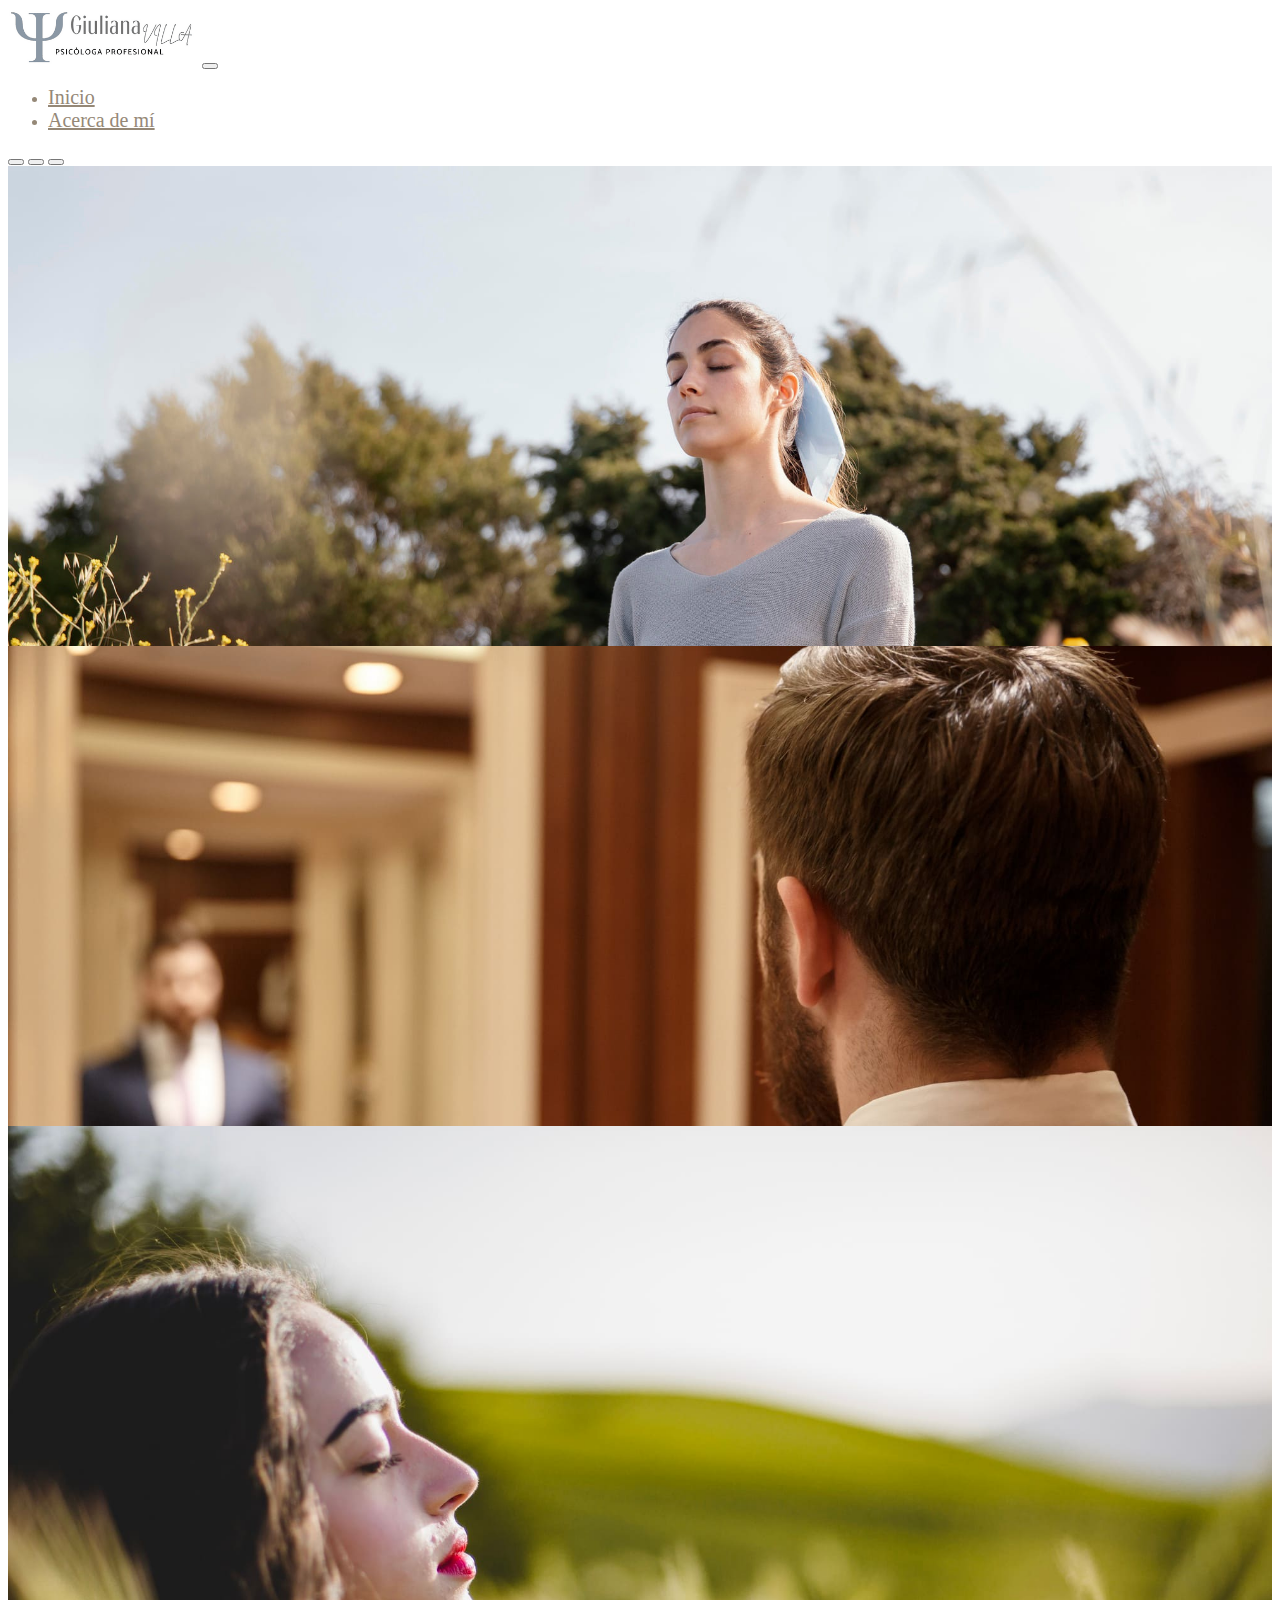
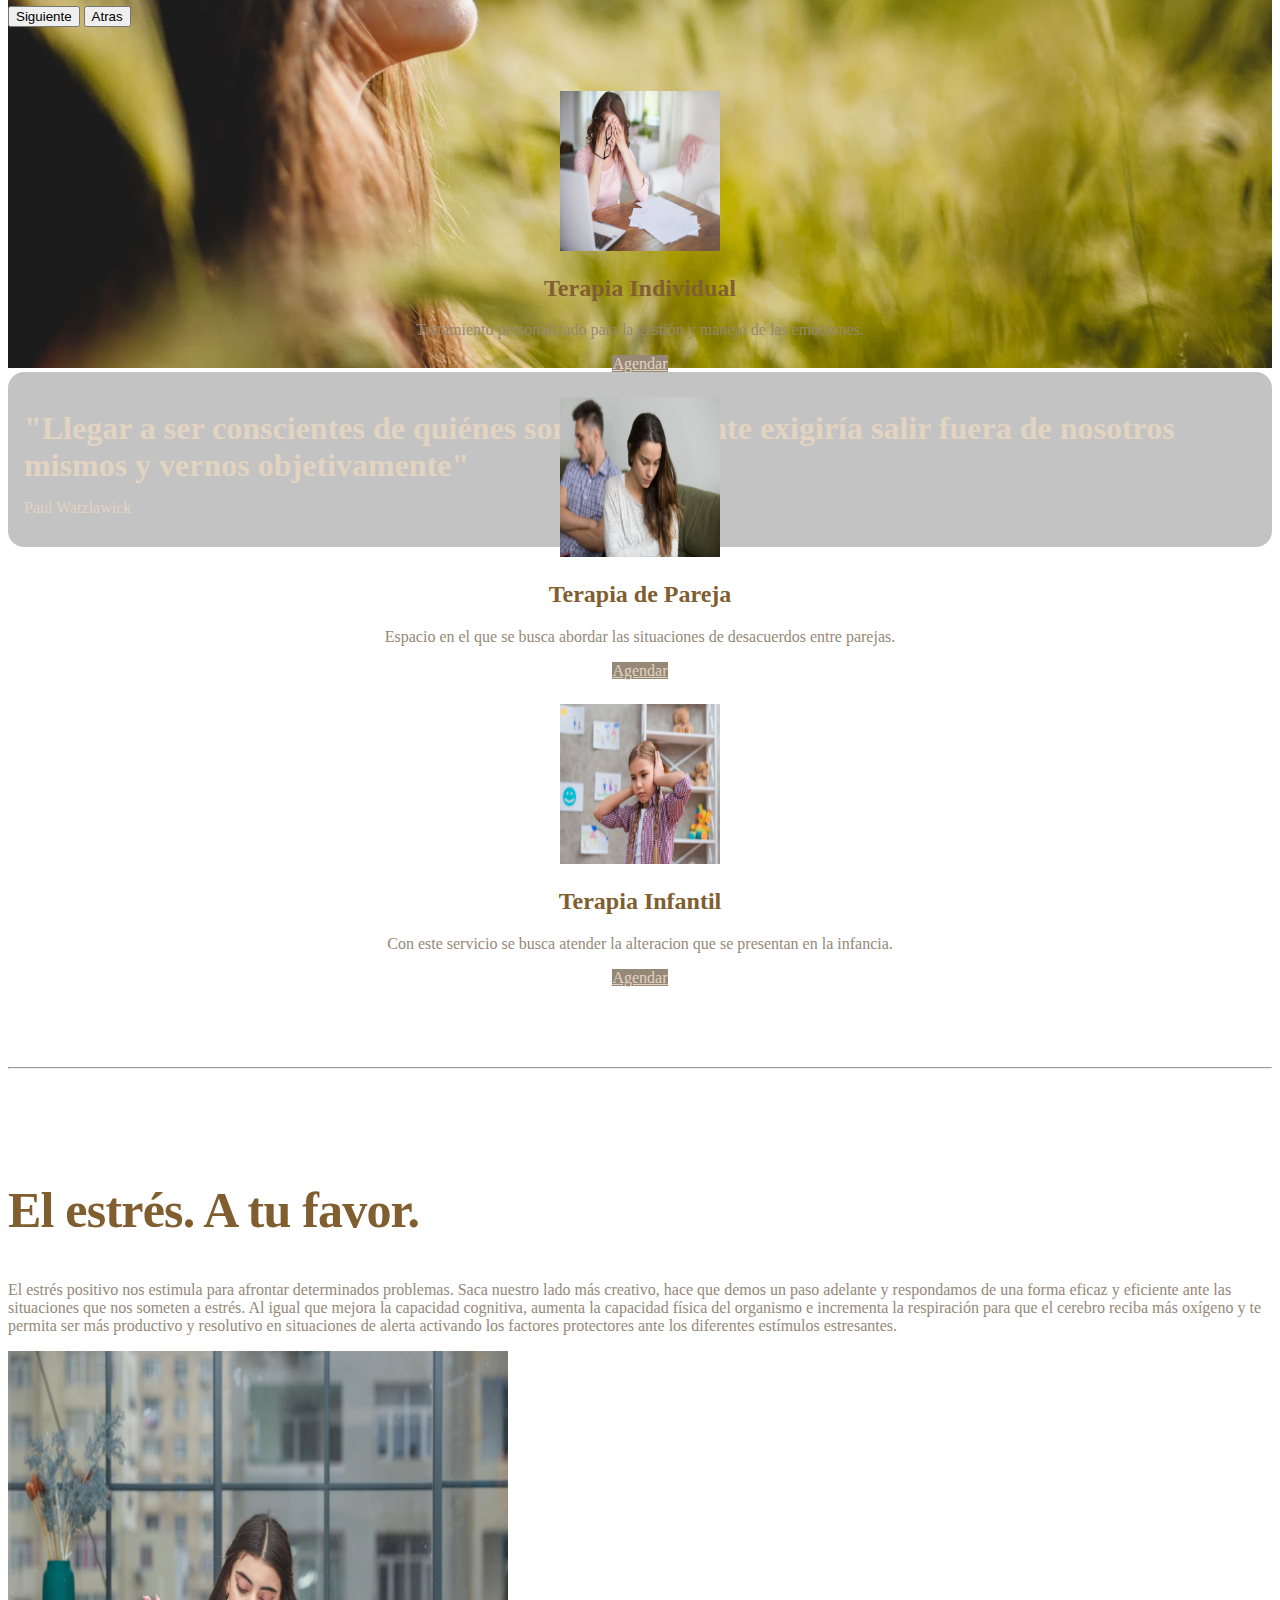
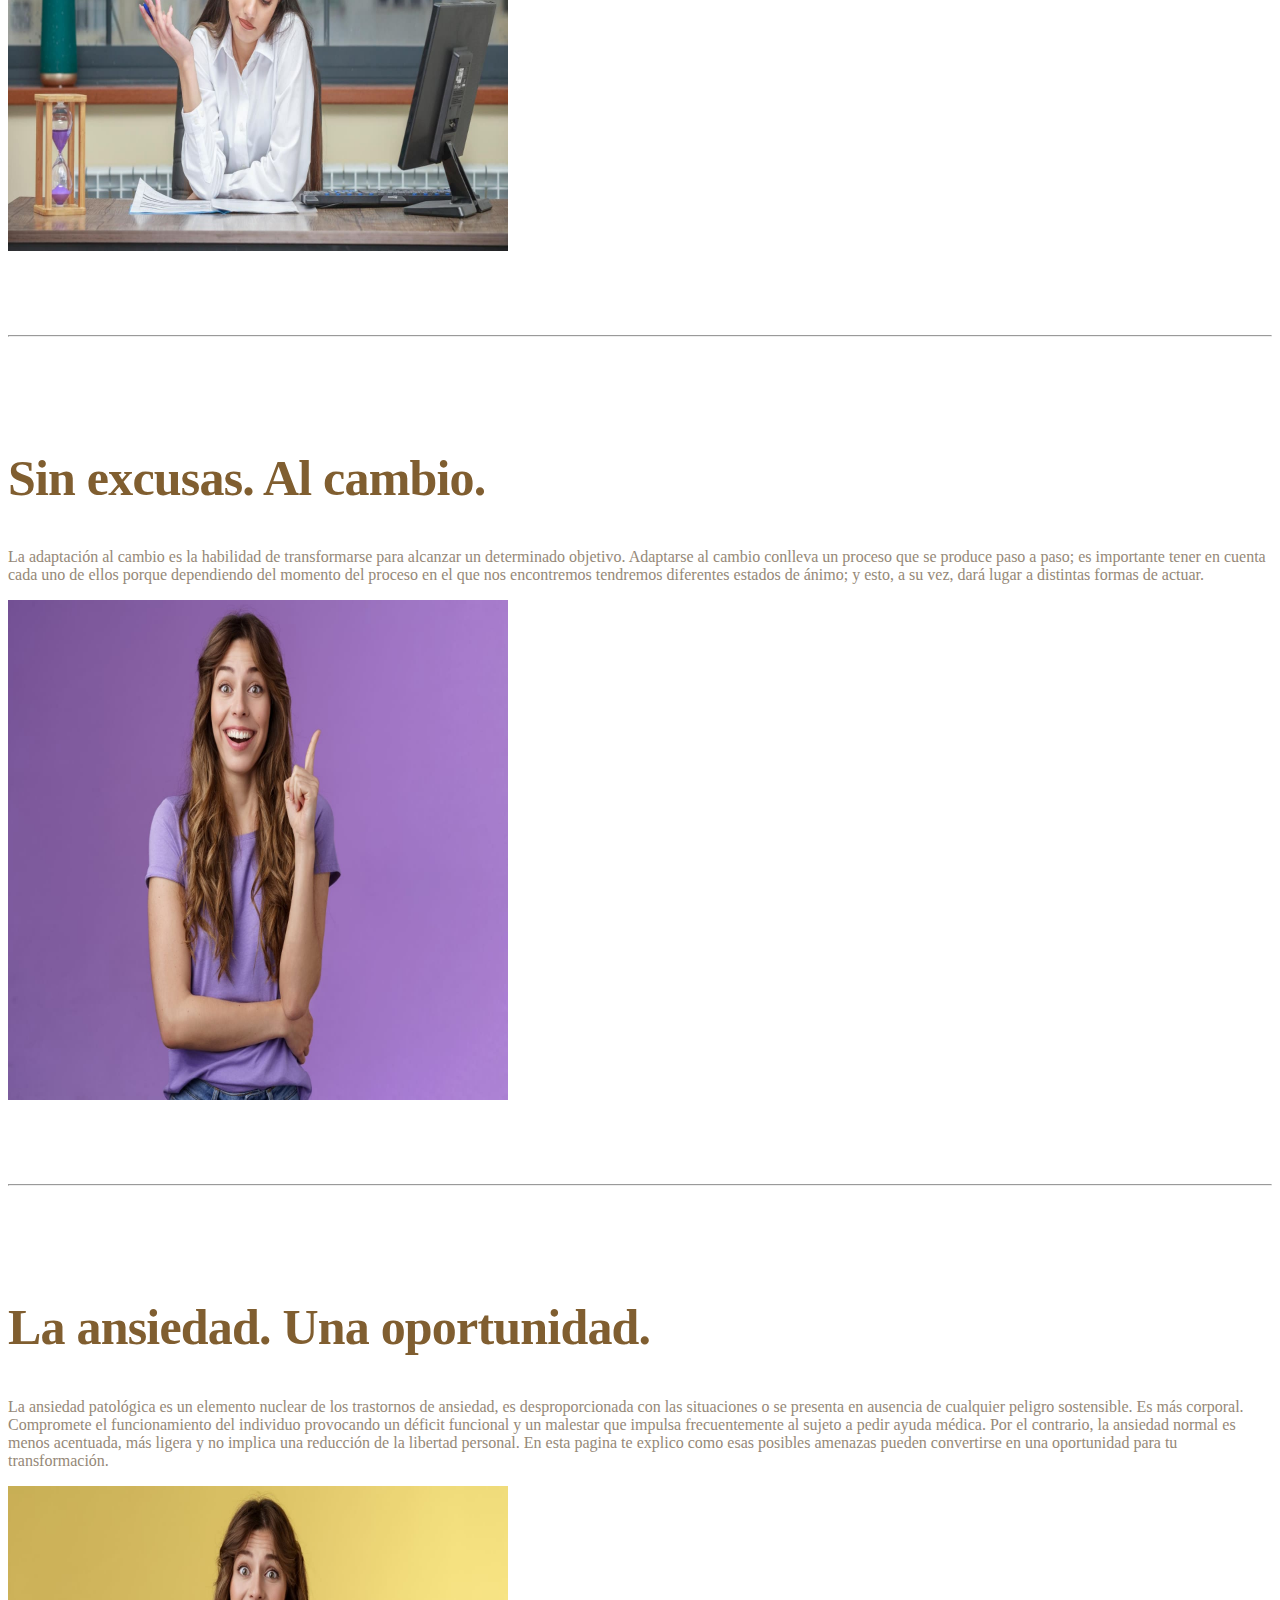
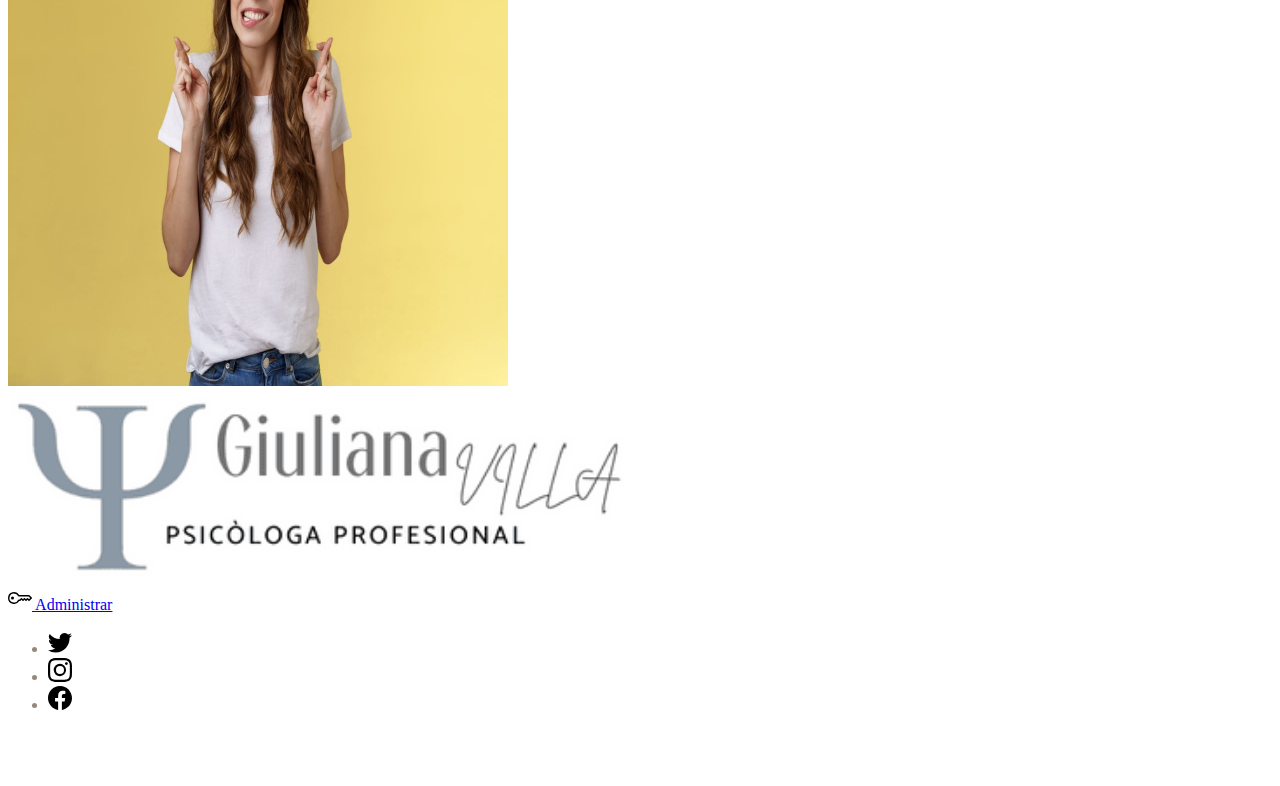
<file: index.html>
<!DOCTYPE html>
<html lang="en">
<head>
    <meta charset="UTF-8">
    <meta http-equiv="X-UA-Compatible" content="IE=edge">
    <meta name="viewport" content="width=device-width, initial-scale=1.0">
    <link href="https://cdn.jsdelivr.net/npm/bootstrap@5.3.0-alpha1/dist/css/bootstrap.min.css" rel="stylesheet" integrity="sha384-GLhlTQ8iRABdZLl6O3oVMWSktQOp6b7In1Zl3/Jr59b6EGGoI1aFkw7cmDA6j6gD" crossorigin="anonymous">
    <title>Giuliana Villa</title>
    <link href="css/iniciostyle.css" rel="stylesheet">
</head>
<body>
    <header>
        <nav class="navbar navbar-expand-md navbar-light ">
            <div class="container-fluid">
                <img class="navbar-brand"  width="15%"src="imagenes/logoCut.png" alt="">
                <button class="navbar-toggler" type="button" data-bs-toggle="collapse" data-bs-target="#navbarCollapse" aria-controls="navbarCollapse" aria-expanded="false" aria-label="Toggle navigation">
                <span class="navbar-toggler-icon"></span>
                </button>

                <div class="collapse navbar-collapse" id="navbarCollapse">
                    <ul class="navbar-nav me-auto mb-2 mb-md-0">
                        <li class="nav-item">
                        <a class="nav-link giuli-nav-item" aria-current="page" href="index.html">Inicio</a>
                        </li>
                        <li class="nav-item">
                        <a class="nav-link  giuli-nav-item" href="pagina.html">Acerca de mí</a>
                        </li>
                    </ul>
                </div>
            </div>
        </nav>
    </header>
    <!-- Carrusel -->
          <div id="myCarousel" class="carousel slide" data-bs-ride="carousel">
            
            <div class="carousel-indicators">
              <button type="button" data-bs-target="#myCarousel" data-bs-slide-to="0" class="active" aria-current="true" aria-label="Slide 1"></button>
              <button type="button" data-bs-target="#myCarousel" data-bs-slide-to="1" aria-label="Slide 2"></button>
              <button type="button" data-bs-target="#myCarousel" data-bs-slide-to="2" aria-label="Slide 3"></button>
            </div>

            <div class="carousel-inner">
                <div class="carousel-item active">
                  <img width="100%"src="imagenes/erick.jpg" alt="">
                  <div class="container">
                    <div class="carousel-caption text-start">
                      <h1>"Cuando mas te conoces a ti mismo más paciencia tienes para lo que ves en los demás"</h1>
                      <p>Erick Erikson.</p>
                    </div>
                  </div>
                </div>
                <div class="carousel-item">
                  <img width="100%"src="imagenes/carl.jpg" alt="">
                  <div class="container">
                    <div class="carousel-caption text-start">
                      <h1>"Todo lo que nos irrita de otros nos lleva a un entendimiento de nosotros mismos"</h1>
                      <p>Carl Jung</p>
                    </div>
                  </div>
                </div>
                <div class="carousel-item">
                  <img width="100%"src="imagenes/paul.jpg" alt="">
                  <div class="container">
                    <div class="carousel-caption text-start">
                      <h1>"Llegar a ser conscientes de quiénes somos realmente exigiría salir fuera de nosotros mismos y vernos objetivamente"</h1>
                      <p>Paul Watzlawick</p>
                    </div>
                  </div>
                </div>
            </div>

            <button class="carousel-control-prev" type="button" data-bs-target="#myCarousel" data-bs-slide="prev">
              <span class="carousel-control-prev-icon" aria-hidden="true"></span>
              <span class="visually-hidden">Siguiente</span>
            </button>

            <button class="carousel-control-next" type="button" data-bs-target="#myCarousel" data-bs-slide="next">
              <span class="carousel-control-next-icon" aria-hidden="true"></span>
              <span class="visually-hidden">Atras</span>
            </button>

        </div>    
        <div class="container marketing">

          <!-- Servicios-->
          <div class="row">
            <div class="col-lg-4">
              <img class="rounded-circle " src="imagenes/terapiaIndividual.jpg" width="160" height="160" alt="" role="img">
              <h2 class="giuli-titulos">Terapia Individual</h2>
              <p>Tratamiento personalizado para la gestión y manejo de las emociones.</p>
              <p><a class="btn giuli-btn" href="php/pages/formCitas.php" target="_self">Agendar</a></p>
            </div>
            <div class="col-lg-4">
              <img class="rounded-circle" src="imagenes/terapiaPareja.jpg" width="160" height="160" alt="" role="img">
              <h2 class="giuli-titulos">Terapia de Pareja</h2>
              <p>Espacio en el que se busca abordar las situaciones de desacuerdos entre parejas.</p>
              <p><a class="btn giuli-btn" href="php/pages/formCitas.php" target="_self">Agendar</a></p>
            </div>
            <div class="col-lg-4">
              <img class="rounded-circle" src="imagenes/terapiaInfantil.jpg" width="160" height="160" alt="" role="img">
              <h2 class="giuli-titulos">Terapia Infantil</h2>
              <p>Con este servicio se busca atender la alteracion que se presentan en la infancia.</p>
              <p><a class="btn giuli-btn" href="php/pages/formCitas.php" target="_self">Agendar</a></p>
            </div>
          </div>
      
          <!-- Articulos -->
      
          <hr class="featurette-divider">
      
          <div class="row featurette">
            <div class="col-md-7">
              <h2 class="featurette-heading fw-normal lh-1">El estrés. <span class="text-muted">A tu favor.</span></h2>
              <p class="lead">El estrés positivo nos estimula para afrontar determinados problemas. Saca nuestro lado más creativo, hace que demos un paso adelante y respondamos de una forma eficaz y eficiente ante las situaciones que nos someten a estrés. 
                Al igual que mejora la capacidad cognitiva, aumenta la capacidad física del organismo e incrementa la respiración para que el cerebro reciba más oxígeno y te permita ser más productivo y resolutivo en situaciones de alerta activando los factores protectores ante los diferentes estímulos estresantes.</p>
            </div>
            <div class="col-md-5">
              <img class="img-fluid mx-auto" src="imagenes/estresPositivo.jpg" width="500" height="500" alt="" role="img">
            </div>
          </div>
      
          <hr class="featurette-divider">
      
          <div class="row featurette">
            <div class="col-md-7 order-md-2">
              <h2 class="featurette-heading fw-normal lh-1">Sin excusas. <span class="text-muted">Al cambio.</span></h2>
              <p class="lead">La adaptación al cambio es la habilidad de transformarse para alcanzar un determinado objetivo.

                Adaptarse al cambio conlleva un proceso que se produce paso a paso; es importante tener en cuenta cada uno de ellos porque dependiendo del momento del proceso en el que nos encontremos tendremos diferentes estados de ánimo; y esto, a su vez, dará lugar a distintas formas de actuar.
                </p>
            </div>
            <div class="col-md-5 order-md-1">
              <img class="img-fluid mx-auto" src="imagenes/sinExcusas.jpg" width="500" height="500" alt="" role="img">
            </div>
          </div>
      
          <hr class="featurette-divider">
      
          <div class="row featurette">
            <div class="col-md-7">
              <h2 class="featurette-heading fw-normal lh-1">La ansiedad. <span class="text-muted">Una oportunidad.</span></h2>
              <p class="lead">La ansiedad patológica es un elemento nuclear de los trastornos de ansiedad, es desproporcionada con las situaciones o se presenta en ausencia de cualquier peligro sostensible. Es más corporal. Compromete el funcionamiento del individuo provocando un déficit funcional y un malestar que impulsa frecuentemente al sujeto a pedir ayuda médica. Por el contrario, la ansiedad normal es menos acentuada, más ligera y no implica una reducción de la libertad personal.     
              <span class="text-muted">En esta pagina te explico como esas posibles amenazas pueden convertirse en una oportunidad para tu transformación.</span>
                
                </p>
            </div>
            <div class="col-md-5">
              <img class="img-fluid mx-auto" src="imagenes/ansiedad.jpg" width="500" height="500" alt="" role="img">
            </div>
          </div>
        </div>

          <!-- FOOTER -->
          <div class="container">
            <footer class="d-flex flex-wrap justify-content-between align-items-center py-3 my-4 border-top">
              
              <div class="col-md-4 d-flex align-items-center">
                <a href="/" class="mb-3 me-2 mb-md-0 text-muted text-decoration-none lh-1">
                  <img class="navbar-brand"  width="50%"src="imagenes/logoCut.png" alt="">
                </a>
              </div>
              
              <div class="col-md-4 d-flex justify-content-center align-items-center">
                <a class="text-muted mr-4" href="php/pages/citasAdmin.php">
                <span class="mb-3 mb-md-0 text-muted"> 
                  <svg class="bi" width="24" height="24"><use xlink:href="#key"/></svg> 
                  Administrar</span>
                </a>
              </div>
          
              <ul class="nav col-md-4 justify-content-end list-unstyled d-flex">
                <li class="ms-3"><a class="text-muted" href="#"><svg class="bi" width="24" height="24"><use xlink:href="#twitter"/></svg></a></li>
                <li class="ms-3"><a class="text-muted" href="#"><svg class="bi" width="24" height="24"><use xlink:href="#instagram"/></svg></a></li>
                <li class="ms-3"><a class="text-muted" href="#"><svg class="bi" width="24" height="24"><use xlink:href="#facebook"/></svg></a></li>
              </ul>
            </footer>
          </div>
          
          <svg xmlns="http://www.w3.org/2000/svg" style="display: none;">
            <symbol id="bootstrap" viewBox="0 0 118 94">
              <title>Bootstrap</title>
              <path fill-rule="evenodd" clip-rule="evenodd" d="M24.509 0c-6.733 0-11.715 5.893-11.492 12.284.214 6.14-.064 14.092-2.066 20.577C8.943 39.365 5.547 43.485 0 44.014v5.972c5.547.529 8.943 4.649 10.951 11.153 2.002 6.485 2.28 14.437 2.066 20.577C12.794 88.106 17.776 94 24.51 94H93.5c6.733 0 11.714-5.893 11.491-12.284-.214-6.14.064-14.092 2.066-20.577 2.009-6.504 5.396-10.624 10.943-11.153v-5.972c-5.547-.529-8.934-4.649-10.943-11.153-2.002-6.484-2.28-14.437-2.066-20.577C105.214 5.894 100.233 0 93.5 0H24.508zM80 57.863C80 66.663 73.436 72 62.543 72H44a2 2 0 01-2-2V24a2 2 0 012-2h18.437c9.083 0 15.044 4.92 15.044 12.474 0 5.302-4.01 10.049-9.119 10.88v.277C75.317 46.394 80 51.21 80 57.863zM60.521 28.34H49.948v14.934h8.905c6.884 0 10.68-2.772 10.68-7.727 0-4.643-3.264-7.207-9.012-7.207zM49.948 49.2v16.458H60.91c7.167 0 10.964-2.876 10.964-8.281 0-5.406-3.903-8.178-11.425-8.178H49.948z"></path>
            </symbol>
            <symbol id="facebook" viewBox="0 0 16 16">
              <path d="M16 8.049c0-4.446-3.582-8.05-8-8.05C3.58 0-.002 3.603-.002 8.05c0 4.017 2.926 7.347 6.75 7.951v-5.625h-2.03V8.05H6.75V6.275c0-2.017 1.195-3.131 3.022-3.131.876 0 1.791.157 1.791.157v1.98h-1.009c-.993 0-1.303.621-1.303 1.258v1.51h2.218l-.354 2.326H9.25V16c3.824-.604 6.75-3.934 6.75-7.951z"/>
            </symbol>
            <symbol id="instagram" viewBox="0 0 16 16">
                <path d="M8 0C5.829 0 5.556.01 4.703.048 3.85.088 3.269.222 2.76.42a3.917 3.917 0 0 0-1.417.923A3.927 3.927 0 0 0 .42 2.76C.222 3.268.087 3.85.048 4.7.01 5.555 0 5.827 0 8.001c0 2.172.01 2.444.048 3.297.04.852.174 1.433.372 1.942.205.526.478.972.923 1.417.444.445.89.719 1.416.923.51.198 1.09.333 1.942.372C5.555 15.99 5.827 16 8 16s2.444-.01 3.298-.048c.851-.04 1.434-.174 1.943-.372a3.916 3.916 0 0 0 1.416-.923c.445-.445.718-.891.923-1.417.197-.509.332-1.09.372-1.942C15.99 10.445 16 10.173 16 8s-.01-2.445-.048-3.299c-.04-.851-.175-1.433-.372-1.941a3.926 3.926 0 0 0-.923-1.417A3.911 3.911 0 0 0 13.24.42c-.51-.198-1.092-.333-1.943-.372C10.443.01 10.172 0 7.998 0h.003zm-.717 1.442h.718c2.136 0 2.389.007 3.232.046.78.035 1.204.166 1.486.275.373.145.64.319.92.599.28.28.453.546.598.92.11.281.24.705.275 1.485.039.843.047 1.096.047 3.231s-.008 2.389-.047 3.232c-.035.78-.166 1.203-.275 1.485a2.47 2.47 0 0 1-.599.919c-.28.28-.546.453-.92.598-.28.11-.704.24-1.485.276-.843.038-1.096.047-3.232.047s-2.39-.009-3.233-.047c-.78-.036-1.203-.166-1.485-.276a2.478 2.478 0 0 1-.92-.598 2.48 2.48 0 0 1-.6-.92c-.109-.281-.24-.705-.275-1.485-.038-.843-.046-1.096-.046-3.233 0-2.136.008-2.388.046-3.231.036-.78.166-1.204.276-1.486.145-.373.319-.64.599-.92.28-.28.546-.453.92-.598.282-.11.705-.24 1.485-.276.738-.034 1.024-.044 2.515-.045v.002zm4.988 1.328a.96.96 0 1 0 0 1.92.96.96 0 0 0 0-1.92zm-4.27 1.122a4.109 4.109 0 1 0 0 8.217 4.109 4.109 0 0 0 0-8.217zm0 1.441a2.667 2.667 0 1 1 0 5.334 2.667 2.667 0 0 1 0-5.334z"/>
            </symbol>
            <symbol id="twitter" viewBox="0 0 16 16">
              <path d="M5.026 15c6.038 0 9.341-5.003 9.341-9.334 0-.14 0-.282-.006-.422A6.685 6.685 0 0 0 16 3.542a6.658 6.658 0 0 1-1.889.518 3.301 3.301 0 0 0 1.447-1.817 6.533 6.533 0 0 1-2.087.793A3.286 3.286 0 0 0 7.875 6.03a9.325 9.325 0 0 1-6.767-3.429 3.289 3.289 0 0 0 1.018 4.382A3.323 3.323 0 0 1 .64 6.575v.045a3.288 3.288 0 0 0 2.632 3.218 3.203 3.203 0 0 1-.865.115 3.23 3.23 0 0 1-.614-.057 3.283 3.283 0 0 0 3.067 2.277A6.588 6.588 0 0 1 .78 13.58a6.32 6.32 0 0 1-.78-.045A9.344 9.344 0 0 0 5.026 15z"/>
            </symbol>
            <symbol id="key" viewBox="0 0 16 16">
              <path d="M0 8a4 4 0 0 1 7.465-2H14a.5.5 0 0 1 .354.146l1.5 1.5a.5.5 0 0 1 0 .708l-1.5 1.5a.5.5 0 0 1-.708 0L13 9.207l-.646.647a.5.5 0 0 1-.708 0L11 9.207l-.646.647a.5.5 0 0 1-.708 0L9 9.207l-.646.647A.5.5 0 0 1 8 10h-.535A4 4 0 0 1 0 8zm4-3a3 3 0 1 0 2.712 4.285A.5.5 0 0 1 7.163 9h.63l.853-.854a.5.5 0 0 1 .708 0l.646.647.646-.647a.5.5 0 0 1 .708 0l.646.647.646-.647a.5.5 0 0 1 .708 0l.646.647.793-.793-1-1h-6.63a.5.5 0 0 1-.451-.285A3 3 0 0 0 4 5z"/>
              <path d="M4 8a1 1 0 1 1-2 0 1 1 0 0 1 2 0z"/>
            </symbol>
          </svg>

    <script src="https://cdn.jsdelivr.net/npm/bootstrap@5.3.0-alpha1/dist/js/bootstrap.bundle.min.js" integrity="sha384-w76AqPfDkMBDXo30jS1Sgez6pr3x5MlQ1ZAGC+nuZB+EYdgRZgiwxhTBTkF7CXvN" crossorigin="anonymous"></script>
</body>
</html>
</file>
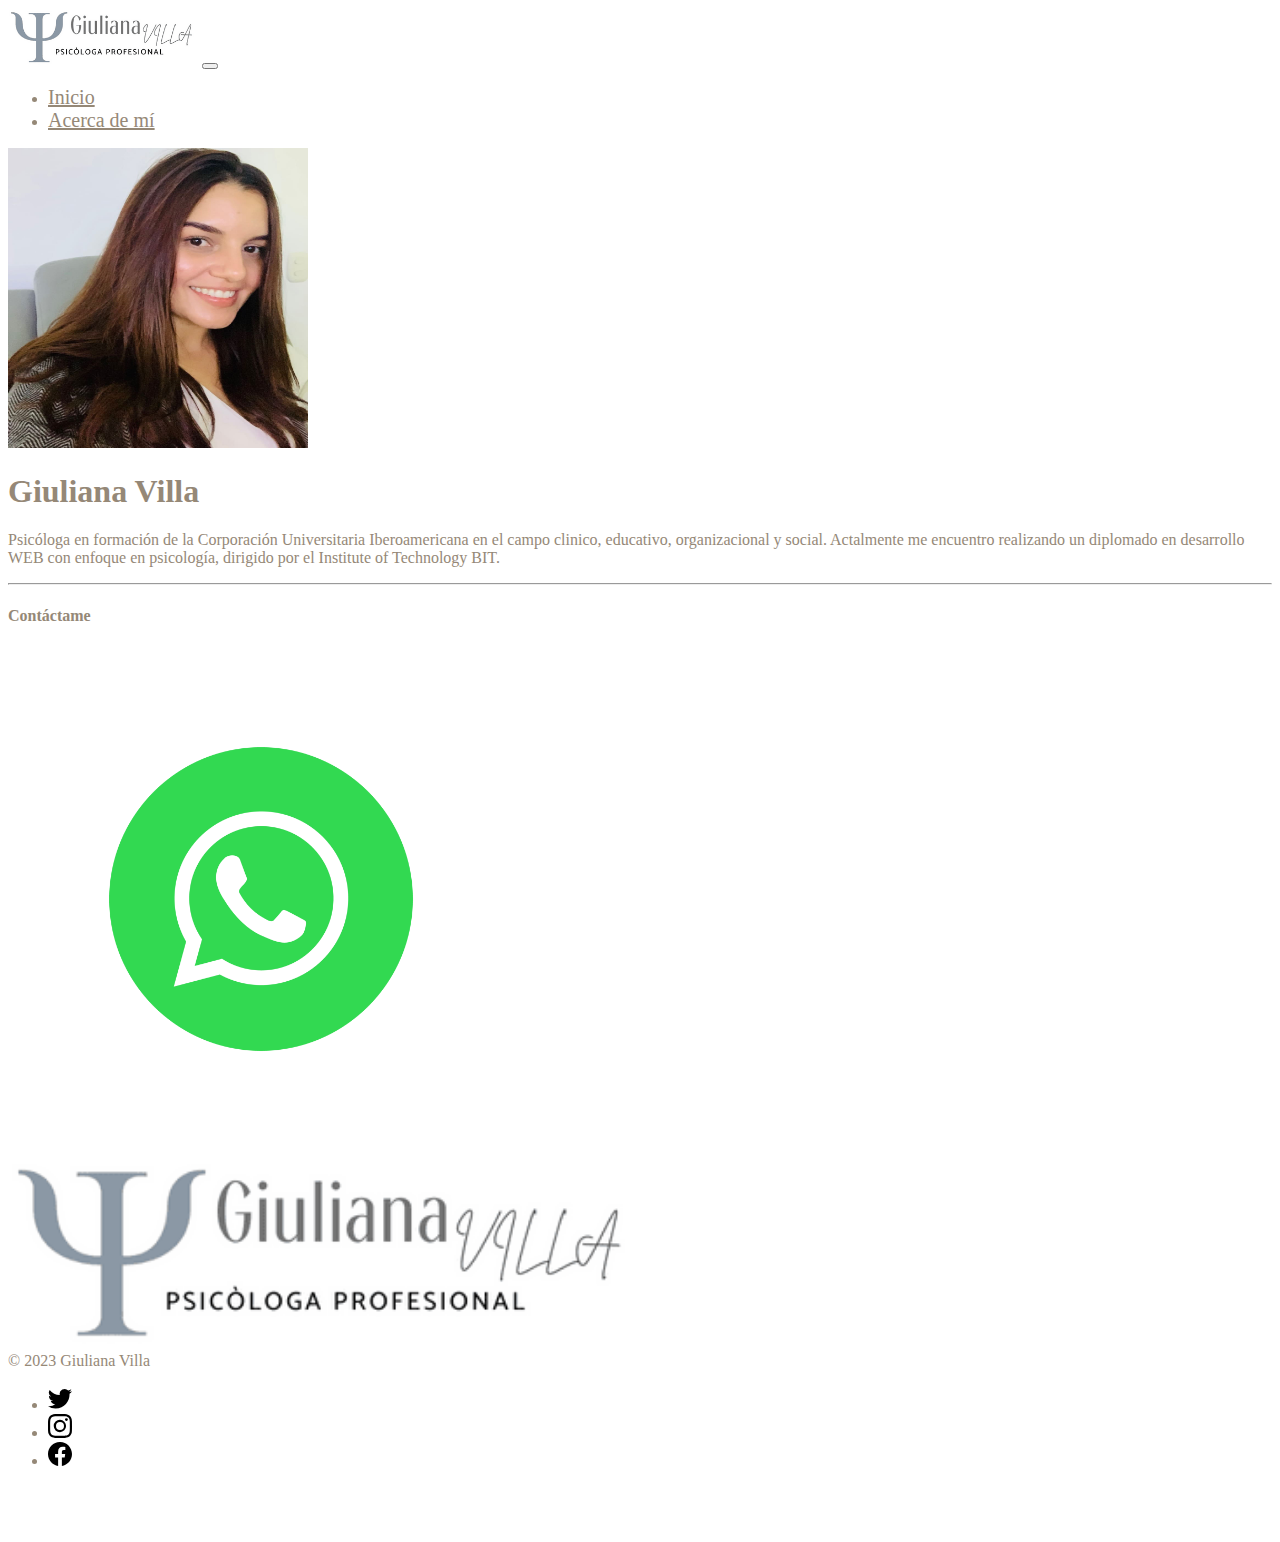
<file: pagina.html>
<!DOCTYPE html>
<html lang="en">
<head>
    <meta charset="UTF-8">
    <meta http-equiv="X-UA-Compatible" content="IE=edge">
    <meta name="viewport" content="width=device-width, initial-scale=1.0">
    <link href="https://cdn.jsdelivr.net/npm/bootstrap@5.3.0-alpha1/dist/css/bootstrap.min.css" rel="stylesheet" integrity="sha384-GLhlTQ8iRABdZLl6O3oVMWSktQOp6b7In1Zl3/Jr59b6EGGoI1aFkw7cmDA6j6gD" crossorigin="anonymous">
    <title>Giuliana Villa</title>
    <link href="css/iniciostyle.css" rel="stylesheet">
</head>
<body>
    <header>
        <nav class="navbar navbar-expand-md navbar-light ">
            <div class="container-fluid">
                <img class="navbar-brand"  width="15%"src="imagenes/logoCut.png" alt="">
                <button class="navbar-toggler" type="button" data-bs-toggle="collapse" data-bs-target="#navbarCollapse" aria-controls="navbarCollapse" aria-expanded="false" aria-label="Toggle navigation">
                <span class="navbar-toggler-icon"></span>
                </button>

                <div class="collapse navbar-collapse" id="navbarCollapse">
                    <ul class="navbar-nav me-auto mb-2 mb-md-0">
                        <li class="nav-item">
                        <a class="nav-link giuli-nav-item" aria-current="page" href="index.html">Inicio</a>
                        </li>
                        <li class="nav-item">
                        <a class="nav-link  giuli-nav-item" href="pagina.html">Acerca de mí</a>
                        </li>
                    </ul>
                </div>
            </div>
        </nav>
    </header>    
    <!--Biografia-->
    <div class="px-4 py-5 my-5 text-center">
        <img class="d-block mx-auto mb-4 rounded-circle" src="imagenes/giulianaVilla.jpg" alt="" width="300" height="300">
        <h1 class="display-5 fw-bold">Giuliana Villa</h1>
        <div class="col-lg-6 mx-auto">
        <p class="lead mb-4">Psicóloga en formación de la Corporación Universitaria Iberoamericana en el campo clinico, educativo, organizacional y social. Actalmente me encuentro realizando un diplomado en desarrollo WEB con enfoque en psicología, dirigido por el Institute of Technology BIT.</p>
        </div>
    </div>
    <hr>
    <div class="container col-sm-4 text-center">
        <h4 class="mb-3">Contáctame</h4>
          <a href="https://wa.me/19545345340" target="_blank" class="mb-3 me-2 mb-md-0 text-muted text-decoration-none lh-1">
            <img class="navbar-brand"  width="40%"src="imagenes/icono_wp.png" alt="">
          </a>
      </div>
      
          <!-- FOOTER -->
          <div class="container">
            <footer class="d-flex flex-wrap justify-content-between align-items-center py-3 my-4 border-top">
              <div class="col-md-4 d-flex align-items-center">
                <a href="/" class="mb-3 me-2 mb-md-0 text-muted text-decoration-none lh-1">
                  <img class="navbar-brand"  width="50%"src="imagenes/logoCut.png" alt="">
                </a>
              </div>
              <div class="col-md-4 d-flex justify-content-center align-items-center">
                <span class="mb-3 mb-md-0 text-muted">&copy; 2023 Giuliana Villa</span>
              </div>
          
              <ul class="nav col-md-4 justify-content-end list-unstyled d-flex">
                <li class="ms-3"><a class="text-muted" href="#"><svg class="bi" width="24" height="24"><use xlink:href="#twitter"/></svg></a></li>
                <li class="ms-3"><a class="text-muted" href="#"><svg class="bi" width="24" height="24"><use xlink:href="#instagram"/></svg></a></li>
                <li class="ms-3"><a class="text-muted" href="#"><svg class="bi" width="24" height="24"><use xlink:href="#facebook"/></svg></a></li>
              </ul>
            </footer>
          </div>
          
          <svg xmlns="http://www.w3.org/2000/svg" style="display: none;">
            <symbol id="bootstrap" viewBox="0 0 118 94">
              <title>Bootstrap</title>
              <path fill-rule="evenodd" clip-rule="evenodd" d="M24.509 0c-6.733 0-11.715 5.893-11.492 12.284.214 6.14-.064 14.092-2.066 20.577C8.943 39.365 5.547 43.485 0 44.014v5.972c5.547.529 8.943 4.649 10.951 11.153 2.002 6.485 2.28 14.437 2.066 20.577C12.794 88.106 17.776 94 24.51 94H93.5c6.733 0 11.714-5.893 11.491-12.284-.214-6.14.064-14.092 2.066-20.577 2.009-6.504 5.396-10.624 10.943-11.153v-5.972c-5.547-.529-8.934-4.649-10.943-11.153-2.002-6.484-2.28-14.437-2.066-20.577C105.214 5.894 100.233 0 93.5 0H24.508zM80 57.863C80 66.663 73.436 72 62.543 72H44a2 2 0 01-2-2V24a2 2 0 012-2h18.437c9.083 0 15.044 4.92 15.044 12.474 0 5.302-4.01 10.049-9.119 10.88v.277C75.317 46.394 80 51.21 80 57.863zM60.521 28.34H49.948v14.934h8.905c6.884 0 10.68-2.772 10.68-7.727 0-4.643-3.264-7.207-9.012-7.207zM49.948 49.2v16.458H60.91c7.167 0 10.964-2.876 10.964-8.281 0-5.406-3.903-8.178-11.425-8.178H49.948z"></path>
            </symbol>
            <symbol id="facebook" viewBox="0 0 16 16">
              <path d="M16 8.049c0-4.446-3.582-8.05-8-8.05C3.58 0-.002 3.603-.002 8.05c0 4.017 2.926 7.347 6.75 7.951v-5.625h-2.03V8.05H6.75V6.275c0-2.017 1.195-3.131 3.022-3.131.876 0 1.791.157 1.791.157v1.98h-1.009c-.993 0-1.303.621-1.303 1.258v1.51h2.218l-.354 2.326H9.25V16c3.824-.604 6.75-3.934 6.75-7.951z"/>
            </symbol>
            <symbol id="instagram" viewBox="0 0 16 16">
                <path d="M8 0C5.829 0 5.556.01 4.703.048 3.85.088 3.269.222 2.76.42a3.917 3.917 0 0 0-1.417.923A3.927 3.927 0 0 0 .42 2.76C.222 3.268.087 3.85.048 4.7.01 5.555 0 5.827 0 8.001c0 2.172.01 2.444.048 3.297.04.852.174 1.433.372 1.942.205.526.478.972.923 1.417.444.445.89.719 1.416.923.51.198 1.09.333 1.942.372C5.555 15.99 5.827 16 8 16s2.444-.01 3.298-.048c.851-.04 1.434-.174 1.943-.372a3.916 3.916 0 0 0 1.416-.923c.445-.445.718-.891.923-1.417.197-.509.332-1.09.372-1.942C15.99 10.445 16 10.173 16 8s-.01-2.445-.048-3.299c-.04-.851-.175-1.433-.372-1.941a3.926 3.926 0 0 0-.923-1.417A3.911 3.911 0 0 0 13.24.42c-.51-.198-1.092-.333-1.943-.372C10.443.01 10.172 0 7.998 0h.003zm-.717 1.442h.718c2.136 0 2.389.007 3.232.046.78.035 1.204.166 1.486.275.373.145.64.319.92.599.28.28.453.546.598.92.11.281.24.705.275 1.485.039.843.047 1.096.047 3.231s-.008 2.389-.047 3.232c-.035.78-.166 1.203-.275 1.485a2.47 2.47 0 0 1-.599.919c-.28.28-.546.453-.92.598-.28.11-.704.24-1.485.276-.843.038-1.096.047-3.232.047s-2.39-.009-3.233-.047c-.78-.036-1.203-.166-1.485-.276a2.478 2.478 0 0 1-.92-.598 2.48 2.48 0 0 1-.6-.92c-.109-.281-.24-.705-.275-1.485-.038-.843-.046-1.096-.046-3.233 0-2.136.008-2.388.046-3.231.036-.78.166-1.204.276-1.486.145-.373.319-.64.599-.92.28-.28.546-.453.92-.598.282-.11.705-.24 1.485-.276.738-.034 1.024-.044 2.515-.045v.002zm4.988 1.328a.96.96 0 1 0 0 1.92.96.96 0 0 0 0-1.92zm-4.27 1.122a4.109 4.109 0 1 0 0 8.217 4.109 4.109 0 0 0 0-8.217zm0 1.441a2.667 2.667 0 1 1 0 5.334 2.667 2.667 0 0 1 0-5.334z"/>
            </symbol>
            <symbol id="twitter" viewBox="0 0 16 16">
              <path d="M5.026 15c6.038 0 9.341-5.003 9.341-9.334 0-.14 0-.282-.006-.422A6.685 6.685 0 0 0 16 3.542a6.658 6.658 0 0 1-1.889.518 3.301 3.301 0 0 0 1.447-1.817 6.533 6.533 0 0 1-2.087.793A3.286 3.286 0 0 0 7.875 6.03a9.325 9.325 0 0 1-6.767-3.429 3.289 3.289 0 0 0 1.018 4.382A3.323 3.323 0 0 1 .64 6.575v.045a3.288 3.288 0 0 0 2.632 3.218 3.203 3.203 0 0 1-.865.115 3.23 3.23 0 0 1-.614-.057 3.283 3.283 0 0 0 3.067 2.277A6.588 6.588 0 0 1 .78 13.58a6.32 6.32 0 0 1-.78-.045A9.344 9.344 0 0 0 5.026 15z"/>
            </symbol>
          </svg>

    <script src="https://cdn.jsdelivr.net/npm/bootstrap@5.3.0-alpha1/dist/js/bootstrap.bundle.min.js" integrity="sha384-w76AqPfDkMBDXo30jS1Sgez6pr3x5MlQ1ZAGC+nuZB+EYdgRZgiwxhTBTkF7CXvN" crossorigin="anonymous"></script>
</body>
</html>
</file>
<file: css/iniciostyle.css>
/* GLOBAL STYLES
-------------------------------------------------- */
/* Padding below the footer and lighter body text */

body {
 
    padding-bottom: 3rem;
    color: #958877;
  }

  h2{
    color: #805e30;
  }

  /* CUSTOMIZE THE CAROUSEL
  -------------------------------------------------- */
  
  /* Carousel base class */
  .carousel {
    margin-bottom: 4rem;
  }
  /* Since positioning the image, we need to help out the caption */
  .carousel-caption {
    bottom: 3rem;
    z-index: 10;
    color: #e3d4c1;
    background-color: rgba(0, 0, 0, 0.237);
    padding: 1rem;
    border-radius: 1rem;
    
  }
  
  /* Declare heights because of positioning of img element */
  .carousel-item {
    height: 30rem;
    
  }

  /* Giuli CSS
  
  --------------------------------------------
  */
  .giuli-titulos{
    color: #805e30;
  }

  .giuli-btn {
    background-color: #958877;
    color: #e3d4c1;
  } 

  .giuli-background-1{
    background-color: #e3d4c1;
  }

  .giuli-nav{
    background-color: #e3d4c1;
  }

  .giuli-nav-item{
    font-size: 20px;
    color: #958877;
  }
  
  /* MARKETING CONTENT
  -------------------------------------------------- */
  
  /* Center align the text within the three columns below the carousel */
  .marketing .col-lg-4 {
    margin-bottom: 1.5rem;
    text-align: center;
  }
  /* rtl:begin:ignore */
  .marketing .col-lg-4 p {
    margin-right: .75rem;
    margin-left: .75rem;
  }
  /* rtl:end:ignore */
  
  
  /* Featurettes
  ------------------------- */
  
  .featurette-divider {
    margin: 5rem 0; /* Space out the Bootstrap <hr> more */
  }
  
  /* Thin out the marketing headings */
  /* rtl:begin:remove */
  .featurette-heading {
    letter-spacing: -.05rem;
  }
  
  /* rtl:end:remove */
  
  /* RESPONSIVE CSS
  -------------------------------------------------- */
  
  @media (min-width: 40em) {
    /* Bump up size of carousel content */
    .carousel-caption p {
      margin-bottom: 1.25rem;
      font-size: 1rem;
      line-height: 0.4;
    }

    .carousel-caption h{
      font-size: 12px;
    }
  
    .featurette-heading {
      font-size: 50px;
    }
  }
  
  @media (min-width: 62em) {
    .featurette-heading {
      margin-top: 7rem;
    }
  }
</file>
